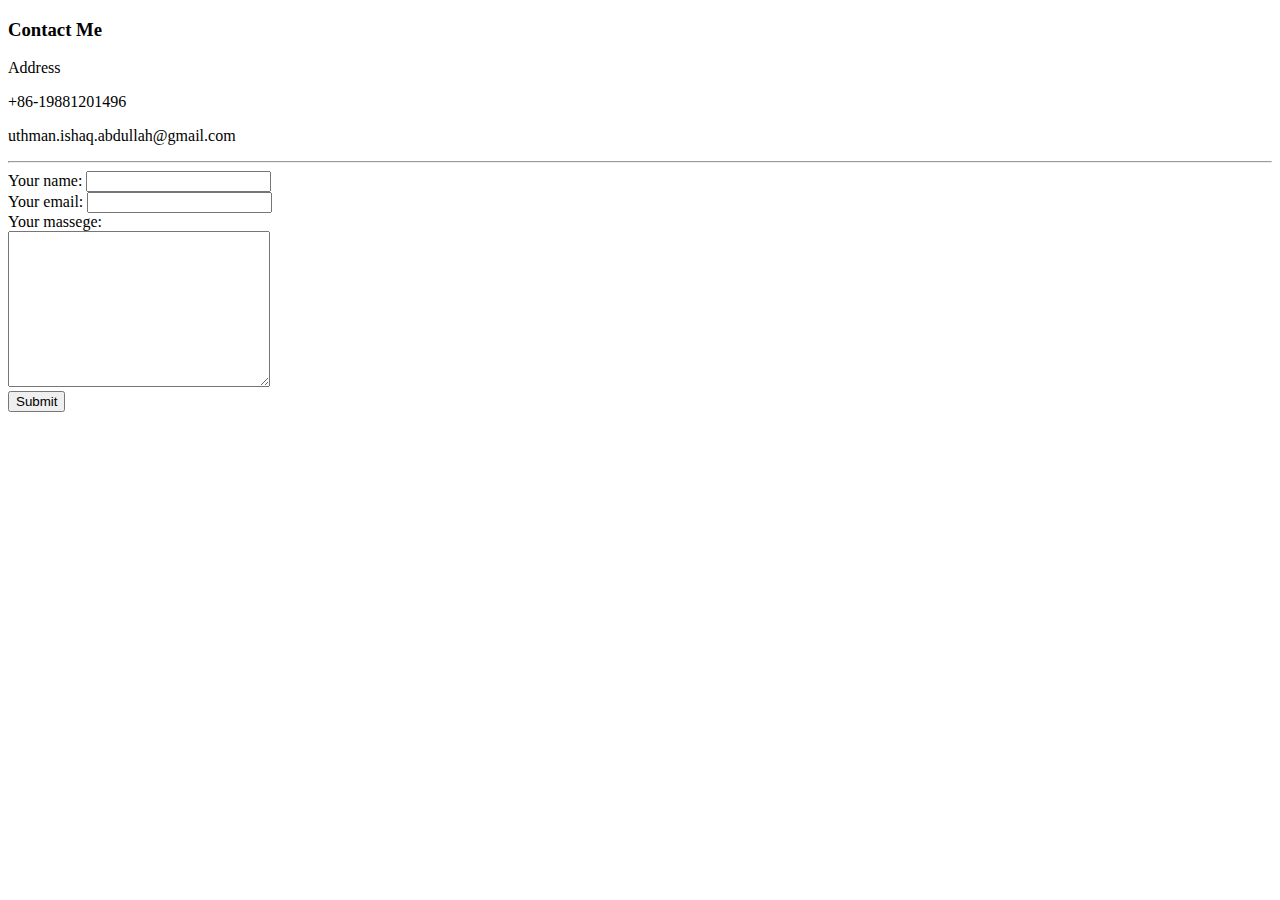
<file: Contactme.html>
<!DOCTYPE html>
<html lang="en" dir="ltr">

<head>
  <meta charset="utf-8">
  <title>Contact me</title>
</head>

<body>

  <h3>Contact Me</h3>
  <p>Address</p>
  <p>+86-19881201496</p>
  <p>uthman.ishaq.abdullah@gmail.com</p>
  <form action="mailto:info@uthman.ishaq.abdullah@gmail.com" method="post" enctype="text/plain"><hr>

    <label>Your name:</label>
    <input type="text" name="Yourname" value=""><br>

    <label for="">Your email:</label>
    <input type="email" name="Youremail" value=""><br>
    <label>Your massege:</label> <br>
    <textarea name="Yourmassege" rows="10" cols="30"></textarea> <br>
    <input type="submit" name="">
  </form>

</body>

</html>
</file>
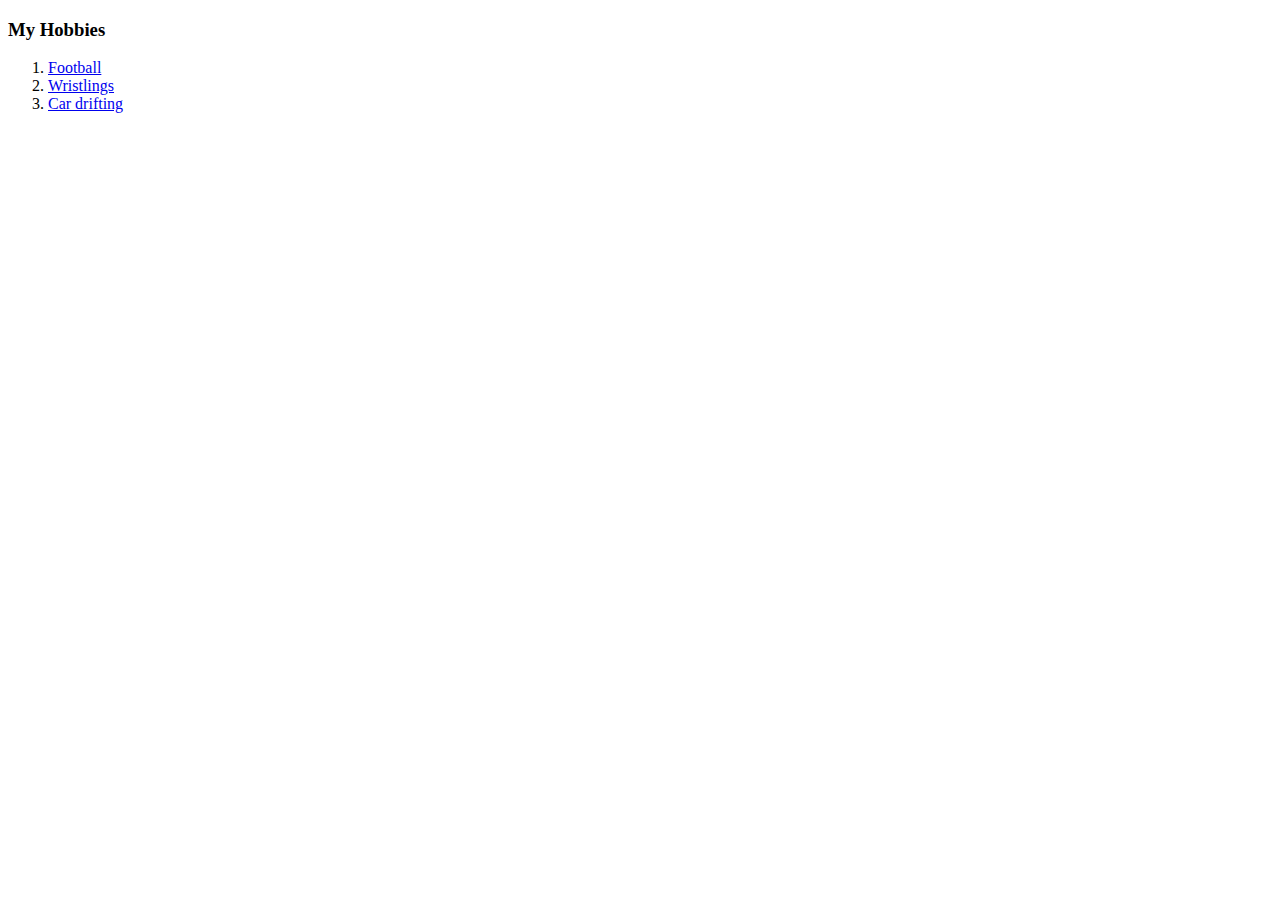
<file: Hobbies.html>
<!DOCTYPE html>
<html lang="en" dir="ltr">

<head>
  <meta charset="utf-8">
  <title>My Hobbies</title>
</head>

<body>
  <h3>My Hobbies</h3>
  <ol>
    <li><a href="https://www.youtube.com/watch?v=-XLe0emyEwE">Football</a></li>
    <li><a href="https://www.youtube.com/watch?v=q4R4fWzj-qQ">Wristlings</a></li>
    <li> <a href="https://www.youtube.com/watch?v=mWxjRXR7nWI">Car drifting</a></li>
  </ol>

</body>

</html>
</file>
